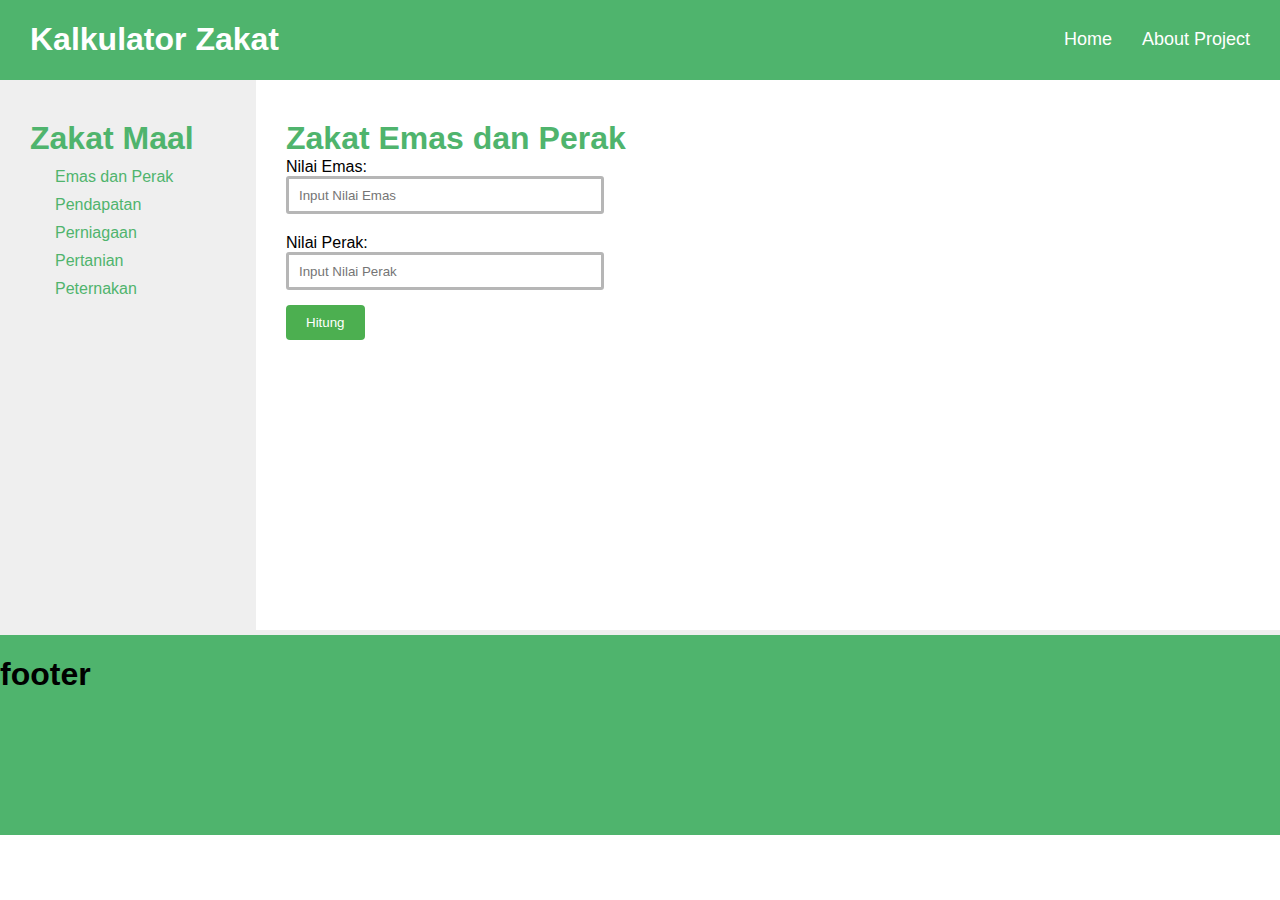
<file: emas_perak.html>
<!DOCTYPE html>
<html lang="en">
<head>
    <meta charset="UTF-8">
    <meta name="viewport" content="width=device-width, initial-scale=1.0">
    <title>Belajar layout</title>
    <link rel="stylesheet" href="style.css">
</head>
<body>
    <div class="header">
        <h1 class="logo"><a href="/index.html">Kalkulator Zakat</a></h1>
        <ul class="option">
            <li class="home"><a href="/index.html">Home</a></li>
            <li class="about-project"><a href="/about.html">About Project</a></li>
        </ul>
    </div>

    <div class="row">
        <div class="sidebar">
            <div class="title">
                <h1><a href="/index.html">Zakat Maal</a></h1>
            </div>
            <div class="zakatnya">
                <ul class="list_zakat">
                    <li class="zakat1"><a href="/emasperak.html">Emas dan Perak</a></li>
                    <li class="zakat2"><a href="#pendapatan">Pendapatan</a></li>
                    <li class="zakat3"><a href="#perniagaan">Perniagaan</a></li>
                    <li class="zakat4"><a href="#pertanian">Pertanian</a></li>
                    <li class="zakat5"><a href="#peternakan">Peternakan</a></li>
                </ul>
            </div>
        </div>
        <div class="content">
            <div class="content_title">
                <h1>Zakat Emas dan Perak</h1>
            </div>
            <div class="input_emasperak">
                <form>
                    <div class="kolom_emas">
                        <label for="emas">Nilai Emas:</label><br>
                        <input type="number" id="emas" name="nilai_emas" placeholder="Input Nilai Emas"><br>
                    </div>
                    <label for="perak">Nilai Perak:</label><br>
                    <input type="text" id="perak" name="nilai_perak" placeholder="Input Nilai Perak">
                    <br>
                    <input type="submit" value="Hitung" class="tombol_hitung">
                  </form>
            </div>
        </div>
    </div>
    <div class="footer">
        <h1>footer</h1>
    </div>
</body>
</html>
</file>
<file: style.css>
body {
    margin: 0;
    padding: 0;
    font-family: 'Poppins', sans-serif;
}

.header {
    display: flex;
    background-color: rgb(79, 180, 109);
    justify-content: space-between;
    align-items: center;
}

.logo {
    color: white;
    margin-left: 30px;
}

.logo a{
    text-decoration: none;
    color: white;
}

.option {
    display: flex;
    color: white;
    margin-right: 30px;
    justify-content: center;
    list-style-type: none;
}

.home{
    margin-right: 30px;
}

.option a{
    font-size: 18px;
    font-weight: 500;
    color: white;
    text-decoration: none;
}

.option a:hover{
    transition: 0.3s;
    border-radius: 50px;
    background-color: white;
    font-size: 18px;
    font-weight: 500;
    color: rgb(79, 180, 109);
    padding: 5px;
    text-decoration: none;
}

.row{
    display: flex;
    flex-direction: row;
}

.sidebar {
    flex: 1;
    background-color: rgb(239, 239, 239);
    min-height: 550px;
    
}

.zakatnya {
    margin: -10px 0 0 15px;
    
}

.zakatnya a{
    text-decoration: none;
    color: rgb(79, 180, 109);
    
}

.title {
    color: rgb(79, 180, 109);
    margin: 40px 0 0 30px;
}

.title a{
    color: rgb(79, 180, 109);
    text-decoration: none;
}

.list_zakat{
    display: flex;
    flex-direction: column;
    list-style-type: none;
    gap: 10px;
}

.zakat1:hover{
    text-decoration: underline;
    text-decoration-color: rgb(79, 180, 109);}

.zakat2:hover{
    text-decoration: underline;
    text-decoration-color: rgb(79, 180, 109);}

.zakat3:hover{
    text-decoration: underline;
    text-decoration-color: rgb(79, 180, 109);}

.zakat4:hover{
    text-decoration: underline;
    text-decoration-color: rgb(79, 180, 109);}

.zakat5:hover{
    text-decoration: underline;
    text-decoration-color: rgb(79, 180, 109);}

.content {
    flex: 4;
    min-height: 550px;
}

.content_title {
    color: rgb(79, 180, 109);
    margin: 40px 0 -20px 30px;
}

.content_desc {
    width: 75%;
    border: 2px solid black;
    color: rgb(52, 52, 52);
    margin: -10px 0 0 30px;
}

.input_emasperak{
    margin: 0 0 0 30px;
}

.kolom_emas{
    margin-bottom: 20px;
}

#emas, #perak {
    border: 3px solid #b6b6b6;
    width: 300px;
    height: 30px;
    border-radius: 3px;
    padding-left: 10px;
}

input[type=submit] {
    background-color: #4CAF50;
    color: white;
    padding: 10px 20px;
    margin: 15px 0 0 0;
    border: none;
    border-radius: 4px;
  }


.footer {
    border-top: 5px solid rgb(239, 239, 239);
    display: flex;
    background-color:  rgb(79, 180, 109);
    min-height: 200px;
    justify-content: flex-start;
}
</file>
